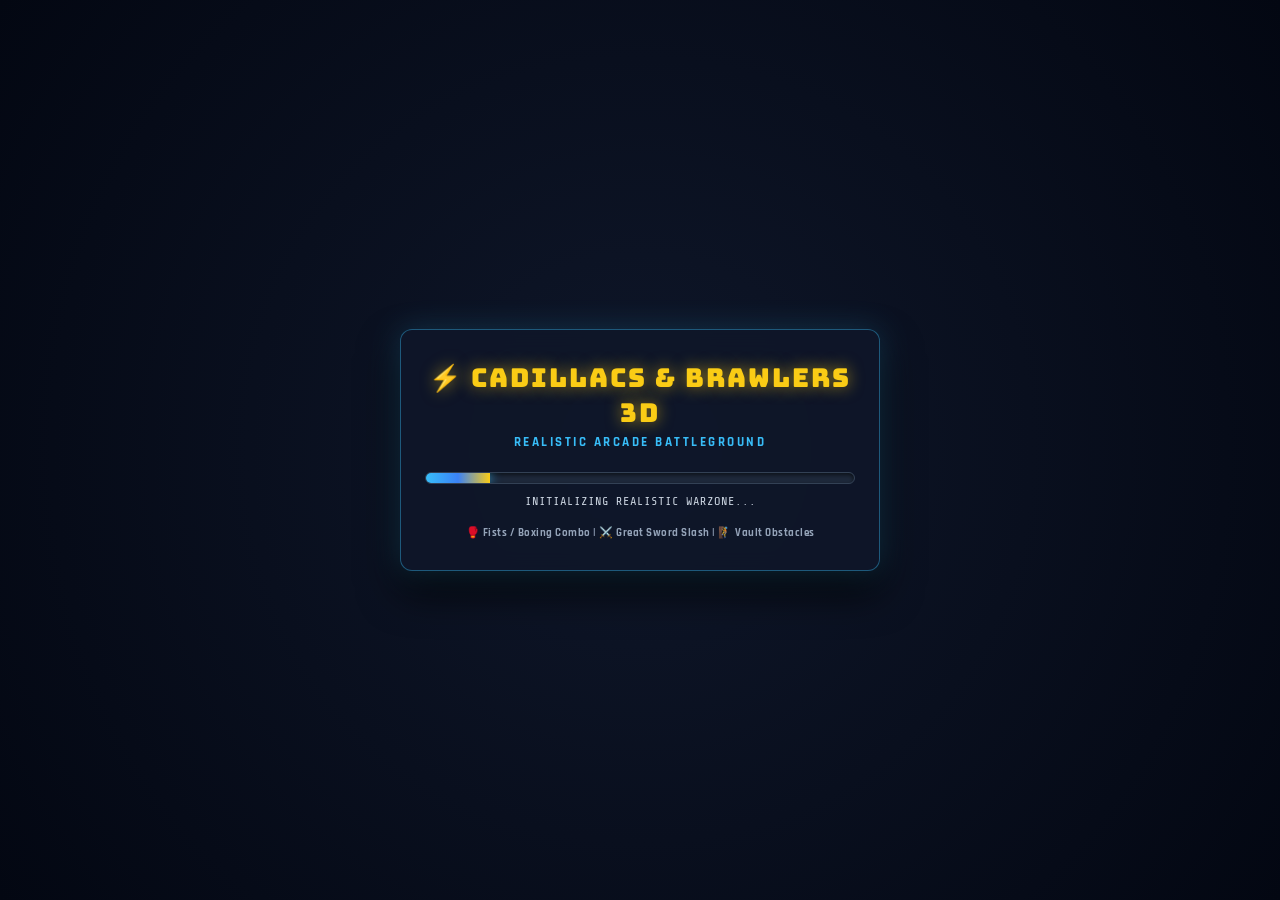
<file: index.html>
<!DOCTYPE html>
<html lang="en">
<head>
  <meta charset="UTF-8">
  <meta name="viewport" content="width=device-width, initial-scale=1.0, maximum-scale=1.0, user-scalable=no, viewport-fit=cover">
  <meta name="apple-mobile-web-app-capable" content="yes">
  <meta name="apple-mobile-web-app-status-bar-style" content="black-translucent">
  <meta name="theme-color" content="#0d1117">
  <title>Cadillacs & Brawlers: Realistic 3D Strike</title>
  <link rel="stylesheet" href="styles.css">
  <link rel="preconnect" href="https://fonts.googleapis.com">
  <link rel="preconnect" href="https://fonts.gstatic.com" crossorigin>
  <link href="https://fonts.googleapis.com/css2?family=Bungee&family=Rajdhani:wght@600;700;800&family=Share+Tech+Mono&display=swap" rel="stylesheet">
</head>
<body>
  <div id="game-container">
    <!-- Main 3D WebGL Canvas -->
    <canvas id="game-canvas"></canvas>

    <!-- Floating 3D Enemy Health Bars Container -->
    <div id="enemy-healthbars-container"></div>

    <!-- Preloader Overlay Screen -->
    <div id="preloader-overlay">
      <div class="preloader-card">
        <div class="preloader-logo">⚡ CADILLACS & BRAWLERS 3D</div>
        <div class="preloader-sub">REALISTIC ARCADE BATTLEGROUND</div>
        <div class="preloader-bar-outer">
          <div class="preloader-bar-inner" id="preloader-bar" style="width: 15%;"></div>
        </div>
        <div class="preloader-status" id="preloader-text">INITIALIZING REALISTIC WARZONE...</div>
        <div class="preloader-hints">
          <span>🥊 Fists / Boxing Combo | ⚔️ Great Sword Slash | 🧗 Vault Obstacles</span>
        </div>
      </div>
    </div>

    <!-- Top In-Game Realistic Tactical HUD -->
    <div id="hud-top" class="hud-overlay">
      <!-- Player Profile & Health (Located in corner of screen) -->
      <div class="player-hud">
        <div class="avatar-box" id="hud-avatar">
          <div class="avatar-img" id="hud-avatar-icon"></div>
          <span class="avatar-lvl" id="hud-char-lvl">EXO</span>
        </div>
        <div class="bars-container">
          <div class="name-score-row">
            <span class="char-name" id="hud-char-name">EXO STRIKER</span>
            <span class="hud-score" id="hud-score">SCORE: 000000</span>
          </div>
          <div class="hp-bar-outer">
            <div class="hp-bar-inner" id="hud-hp-bar" style="width: 100%;"></div>
            <span class="hp-text" id="hud-hp-text">100 / 100</span>
          </div>
          <div class="sp-bar-outer">
            <div class="sp-bar-inner" id="hud-sp-bar" style="width: 100%;"></div>
          </div>
          <!-- Weapon Switcher Badge (Interactive) -->
          <button id="btn-weapon-toggle" class="weapon-toggle-btn" title="Click or Press [Q/E] to toggle weapon">
            <span class="weapon-icon" id="weapon-icon">🥊</span>
            <span class="weapon-name" id="weapon-mode-text">FISTS (BOXING)</span>
            <span class="weapon-key-hint">[Q / E]</span>
          </button>
        </div>
      </div>

      <!-- Stage & Wave Info -->
      <div class="stage-hud">
        <div class="stage-badge" id="hud-stage-name">STAGE 1: APOCALYPSE RUINS</div>
        <div class="sub-badge">
          <span id="hud-enemy-count">ZOMBIES INCOMING</span>
          <span class="divider">|</span>
          <span id="hud-timer">TIME: 03:00</span>
        </div>
      </div>

      <!-- Options / Sound / Pause -->
      <div class="top-actions">
        <button id="btn-audio" class="icon-btn" title="Toggle Sound">🔊</button>
        <button id="btn-restart" class="icon-btn" title="Restart Stage">🔄</button>
      </div>
    </div>

    <!-- Combo Counter Display -->
    <div id="combo-display" class="hidden">
      <div class="combo-number" id="combo-num">x3</div>
      <div class="combo-label">COMBO!</div>
    </div>

    <!-- Go Neon Arrow Notification -->
    <div id="go-banner" class="hidden">
      <span>GO!</span>
      <div class="go-arrow">&#10132;</div>
    </div>

    <!-- Touch Mobile Controls Overlay (Bottom) -->
    <div id="touch-controls" class="touch-overlay">
      <!-- Virtual Joystick (Left) -->
      <div id="joystick-zone">
        <div id="joystick-base">
          <div id="joystick-stick"></div>
          <div class="stick-arrow arrow-u">▲</div>
          <div class="stick-arrow arrow-d">▼</div>
          <div class="stick-arrow arrow-l">◀</div>
          <div class="stick-arrow arrow-r">▶</div>
        </div>
      </div>

      <!-- Action Buttons Cluster (Right) -->
      <div id="buttons-cluster">
        <div class="cluster-row">
          <!-- Button A: Punch / Sword Slash -->
          <button id="btn-attack-a" class="action-btn btn-a">
            <span class="btn-label" id="btn-a-label">A</span>
            <span class="btn-action" id="btn-a-text">PUNCH</span>
          </button>

          <!-- Button B: Kick / Heavy Sword Slam -->
          <button id="btn-attack-b" class="action-btn btn-b">
            <span class="btn-label">B</span>
            <span class="btn-action">KICK</span>
          </button>

          <!-- Button C: Jump / Vault Obstacle -->
          <button id="btn-jump" class="action-btn btn-c" title="Jump or Vault Over Barricades">
            <span class="btn-label">C</span>
            <span class="btn-action">JUMP</span>
          </button>
        </div>

        <div class="cluster-row sub-row">
          <!-- Weapon Switch Button -->
          <button id="btn-weapon" class="action-btn btn-w" title="Toggle Great Sword / Fists">
            <span class="btn-label">⚔️</span>
            <span class="btn-action">SWORD</span>
          </button>

          <!-- Special Strike -->
          <button id="btn-special" class="action-btn btn-s" title="Whirlwind Super Strike">
            <span class="btn-label">★</span>
            <span class="btn-action">SUPER</span>
          </button>

          <!-- Roll / Dash Evasive -->
          <button id="btn-dash" class="action-btn btn-d" title="Evasive Tactical Roll">
            <span class="btn-label">💨</span>
            <span class="btn-action">DASH</span>
          </button>
        </div>
      </div>
    </div>

    <!-- Keyboard Hints for Desktop -->
    <div id="desktop-hint">
      <span>WASD: Move | <b>J/Z</b>: Punch/Slash | <b>K/X</b>: Kick/Slam | <b>Space/C</b>: Jump/Climb | <b>Q/E</b>: Toggle Sword | <b>L/U</b>: Super | <b>Shift</b>: Dash</span>
    </div>

    <!-- Stage Clear / Game Over Modal -->
    <div id="game-modal" class="modal-overlay hidden">
      <div class="modal-card result-card">
        <h2 id="modal-headline">STAGE SECURED!</h2>
        <p id="modal-desc">Area Secured. Moving to the next district...</p>
        <div class="result-stats">
          <div class="stat-item">
            <span>Zombies Neutralized:</span>
            <strong id="modal-stat-kills">0</strong>
          </div>
          <div class="stat-item">
            <span>Score:</span>
            <strong id="modal-stat-score">0</strong>
          </div>
          <div class="stat-item">
            <span>Tactical Status:</span>
            <strong id="modal-stat-stage">SURVIVOR</strong>
          </div>
        </div>
        <div class="result-actions">
          <button id="btn-modal-action" class="primary-btn" onclick="window.location.reload();">CONTINUE PATROL</button>
        </div>
      </div>
    </div>
  </div>

  <!-- 3D Engine & Game Libraries -->
  <script src="lib/three.min.js"></script>
  <script src="lib/fflate.min.js"></script>
  <script src="lib/FBXLoader.js"></script>
  <script src="lib/SkeletonUtils.js"></script>
  <script src="audio.js"></script>
  <script src="levels.js"></script>
  <script src="game3d.js"></script>
</body>
</html>
</file>
<file: styles.css>
* {
  box-sizing: border-box;
  margin: 0;
  padding: 0;
  user-select: none;
  -webkit-user-select: none;
  -webkit-touch-callout: none;
}

html, body {
  width: 100%;
  height: 100%;
  overflow: hidden;
  background-color: #05070a;
  font-family: 'Rajdhani', -apple-system, BlinkMacSystemFont, 'Segoe UI', Roboto, sans-serif;
  color: #fff;
}

#game-container {
  position: relative;
  width: 100vw;
  height: 100vh;
  display: flex;
  align-items: center;
  justify-content: center;
  overflow: hidden;
  background: radial-gradient(circle at center, #111827 0%, #030712 100%);
}

#game-canvas {
  position: absolute;
  top: 0;
  left: 0;
  width: 100%;
  height: 100%;
  display: block;
  image-rendering: auto;
}

/* ================= HUD TOP ================= */
.hud-overlay {
  position: absolute;
  top: 12px;
  left: 14px;
  right: 14px;
  display: flex;
  justify-content: space-between;
  align-items: flex-start;
  pointer-events: none;
  z-index: 20;
}

.player-hud {
  display: flex;
  align-items: center;
  gap: 10px;
  background: rgba(10, 15, 26, 0.88);
  border: 1px solid rgba(255, 255, 255, 0.2);
  border-radius: 8px;
  padding: 8px 14px 8px 8px;
  box-shadow: 0 4px 20px rgba(0, 0, 0, 0.7), 0 0 15px rgba(56, 189, 248, 0.2);
  backdrop-filter: blur(8px);
}

.avatar-box {
  position: relative;
  width: 50px;
  height: 50px;
  background: linear-gradient(135deg, #1e293b, #0f172a);
  border: 2px solid #38bdf8;
  border-radius: 6px;
  overflow: hidden;
  display: flex;
  align-items: center;
  justify-content: center;
}

.avatar-img {
  width: 100%;
  height: 100%;
  display: flex;
  align-items: center;
  justify-content: center;
  font-size: 24px;
  background: radial-gradient(circle, #0284c7 0%, #0f172a 100%);
}

.avatar-img::after {
  content: '🛡️';
}

.avatar-lvl {
  position: absolute;
  bottom: 0;
  left: 0;
  right: 0;
  background: rgba(0, 0, 0, 0.85);
  font-size: 9px;
  font-weight: 800;
  color: #38bdf8;
  text-align: center;
  letter-spacing: 0.5px;
}

.bars-container {
  display: flex;
  flex-direction: column;
  gap: 5px;
  min-width: 250px;
}

.name-score-row {
  display: flex;
  justify-content: space-between;
  align-items: baseline;
}

.char-name {
  font-size: 17px;
  font-weight: 800;
  letter-spacing: 1.2px;
  color: #f8fafc;
  text-shadow: 0 0 10px rgba(56, 189, 248, 0.4);
}

.hud-score {
  font-family: 'Share Tech Mono', monospace;
  font-size: 13px;
  color: #f59e0b;
  font-weight: 700;
}

.hp-bar-outer {
  position: relative;
  width: 100%;
  height: 20px;
  background: #0f172a;
  border: 1.5px solid #38bdf8;
  border-radius: 4px;
  overflow: hidden;
  box-shadow: inset 0 2px 5px rgba(0, 0, 0, 0.8), 0 0 10px rgba(56, 189, 248, 0.25);
}

.hp-bar-inner {
  height: 100%;
  background: linear-gradient(90deg, #22c55e 0%, #a3e635 80%, #facc15 100%);
  transition: width 0.15s ease-out, background 0.3s ease;
  box-shadow: 0 0 14px rgba(34, 197, 94, 0.7);
}

.hp-text {
  position: absolute;
  right: 4px;
  top: 50%;
  transform: translateY(-50%);
  font-size: 9px;
  font-weight: 800;
  color: #ffffff;
  text-shadow: 1px 1px 2px #000;
}

.sp-bar-outer {
  width: 100%;
  height: 5px;
  background: #1e293b;
  border-radius: 2px;
  overflow: hidden;
}

.sp-bar-inner {
  height: 100%;
  background: linear-gradient(90deg, #3b82f6, #06b6d4);
  box-shadow: 0 0 6px rgba(6, 182, 212, 0.7);
  transition: width 0.2s ease;
}

/* Weapon & Ammo Badge */
.weapon-hud {
  display: flex;
  align-items: center;
  gap: 6px;
  background: rgba(245, 158, 11, 0.15);
  border: 1px solid #f59e0b;
  border-radius: 4px;
  padding: 2px 6px;
  margin-top: 2px;
  animation: pulseWeapon 1.2s infinite alternate;
}

.weapon-icon {
  font-size: 12px;
}

.weapon-name {
  font-size: 11px;
  font-weight: 800;
  color: #fef3c7;
  letter-spacing: 0.5px;
}

.ammo-count {
  font-family: 'Share Tech Mono', monospace;
  font-size: 11px;
  font-weight: 700;
  color: #facc15;
  margin-left: auto;
}

@keyframes pulseWeapon {
  from { box-shadow: 0 0 4px rgba(245, 158, 11, 0.3); }
  to { box-shadow: 0 0 10px rgba(245, 158, 11, 0.7); }
}

/* Stage Info Banner */
.stage-hud {
  display: flex;
  flex-direction: column;
  align-items: center;
  gap: 2px;
}

.stage-badge {
  background: linear-gradient(180deg, #1e293b 0%, #0f172a 100%);
  border: 1.5px solid #eab308;
  padding: 5px 20px;
  border-radius: 4px;
  font-size: 15px;
  font-weight: 800;
  letter-spacing: 1.4px;
  color: #fef08a;
  text-shadow: 0 0 10px rgba(234, 179, 8, 0.5);
  box-shadow: 0 4px 16px rgba(0, 0, 0, 0.8);
}

.sub-badge {
  background: rgba(0, 0, 0, 0.65);
  padding: 3px 12px;
  border-radius: 12px;
  font-size: 11px;
  font-family: 'Share Tech Mono', monospace;
  color: #cbd5e1;
  display: flex;
  gap: 8px;
  align-items: center;
}

.sub-badge .divider {
  color: #64748b;
}

/* Top Buttons */
.top-actions {
  display: flex;
  gap: 6px;
  pointer-events: auto;
}

.icon-btn {
  width: 38px;
  height: 38px;
  border-radius: 6px;
  background: rgba(15, 23, 42, 0.85);
  border: 1px solid rgba(255, 255, 255, 0.2);
  color: #fff;
  font-size: 16px;
  cursor: pointer;
  display: flex;
  align-items: center;
  justify-content: center;
  box-shadow: 0 2px 8px rgba(0, 0, 0, 0.5);
  transition: transform 0.1s, background 0.2s;
}

.icon-btn:active {
  transform: scale(0.92);
  background: rgba(30, 41, 59, 0.95);
}

/* ================= COMBO COUNTER ================= */
#combo-display {
  position: absolute;
  top: 95px;
  left: 20px;
  pointer-events: none;
  z-index: 25;
  animation: pulseCombo 0.25s ease-out;
}

.combo-number {
  font-family: 'Bungee', cursive;
  font-size: 36px;
  color: #f59e0b;
  text-shadow: 0 0 14px rgba(245, 158, 11, 0.8), 2px 2px 0px #000;
  line-height: 1;
}

.combo-label {
  font-size: 13px;
  font-weight: 800;
  color: #ef4444;
  letter-spacing: 2px;
  text-shadow: 1px 1px 2px #000;
}

@keyframes pulseCombo {
  0% { transform: scale(1.4); }
  100% { transform: scale(1); }
}

/* ================= PICK UP PROMPT ================= */
#pickup-prompt {
  position: absolute;
  bottom: 120px;
  left: 50%;
  transform: translateX(-50%);
  display: flex;
  align-items: center;
  gap: 8px;
  background: rgba(15, 23, 42, 0.9);
  border: 2px solid #facc15;
  padding: 6px 16px;
  border-radius: 20px;
  box-shadow: 0 0 18px rgba(250, 204, 21, 0.6);
  font-size: 14px;
  font-weight: 800;
  color: #fef08a;
  z-index: 25;
  pointer-events: none;
  animation: bouncePrompt 0.6s infinite alternate ease-in-out;
}

.pickup-key {
  color: #38bdf8;
  font-family: 'Share Tech Mono', monospace;
}

@keyframes bouncePrompt {
  from { transform: translateX(-50%) translateY(0); }
  to { transform: translateX(-50%) translateY(-6px); }
}

/* ================= GO! BANNER ================= */
#go-banner {
  position: absolute;
  top: 40%;
  right: 28px;
  transform: translateY(-50%);
  display: flex;
  align-items: center;
  gap: 10px;
  background: rgba(239, 68, 68, 0.9);
  padding: 8px 18px;
  border-radius: 6px;
  border: 2px solid #fee2e2;
  box-shadow: 0 0 24px rgba(239, 68, 68, 0.8);
  font-family: 'Bungee', cursive;
  font-size: 26px;
  color: #ffffff;
  z-index: 25;
  pointer-events: none;
  animation: blinkGo 0.7s infinite alternate;
}

.go-arrow {
  font-size: 32px;
  animation: slideArrow 0.6s infinite alternate ease-in-out;
}

@keyframes blinkGo {
  from { opacity: 0.6; transform: translateY(-50%) scale(0.95); }
  to { opacity: 1; transform: translateY(-50%) scale(1.05); }
}

@keyframes slideArrow {
  from { transform: translateX(0); }
  to { transform: translateX(8px); }
}

/* ================= STAGE ANNOUNCEMENT ================= */
#stage-banner {
  position: absolute;
  top: 35%;
  left: 50%;
  transform: translate(-50%, -50%);
  text-align: center;
  z-index: 30;
  pointer-events: none;
  animation: bannerFade 2.4s forwards cubic-bezier(0.16, 1, 0.3, 1);
}

.banner-title {
  font-family: 'Bungee', cursive;
  font-size: 42px;
  color: #facc15;
  letter-spacing: 3px;
  text-shadow: 0 0 25px rgba(250, 204, 21, 0.8), 3px 3px 0 #000;
}

.banner-sub {
  font-size: 22px;
  font-weight: 800;
  letter-spacing: 4px;
  color: #ffffff;
  text-shadow: 0 0 10px rgba(255, 255, 255, 0.6), 2px 2px 0 #000;
}

@keyframes bannerFade {
  0% { opacity: 0; transform: translate(-50%, -40%) scale(0.8); }
  20% { opacity: 1; transform: translate(-50%, -50%) scale(1.05); }
  35% { opacity: 1; transform: translate(-50%, -50%) scale(1); }
  80% { opacity: 1; transform: translate(-50%, -50%) scale(1); }
  100% { opacity: 0; transform: translate(-50%, -60%) scale(0.9); }
}

/* ================= TOUCH CONTROLS (BOTTOM) ================= */
.touch-overlay {
  position: absolute;
  bottom: 16px;
  left: 16px;
  right: 16px;
  display: flex;
  justify-content: space-between;
  align-items: flex-end;
  pointer-events: none;
  z-index: 20;
}

/* Virtual Joystick */
#joystick-zone {
  width: 140px;
  height: 140px;
  display: flex;
  align-items: center;
  justify-content: center;
  pointer-events: auto;
  touch-action: none;
}

#joystick-base {
  position: relative;
  width: 120px;
  height: 120px;
  border-radius: 50%;
  background: radial-gradient(circle, rgba(30, 41, 59, 0.75) 0%, rgba(15, 23, 42, 0.95) 100%);
  border: 2px solid rgba(148, 163, 184, 0.5);
  box-shadow: 0 0 24px rgba(0, 0, 0, 0.8), inset 0 0 14px rgba(255, 255, 255, 0.08);
  display: flex;
  align-items: center;
  justify-content: center;
}

#joystick-stick {
  position: absolute;
  width: 52px;
  height: 52px;
  border-radius: 50%;
  background: radial-gradient(circle at 35% 35%, #94a3b8 0%, #475569 60%, #1e293b 100%);
  border: 2px solid #cbd5e1;
  box-shadow: 0 4px 10px rgba(0, 0, 0, 0.8), 0 0 12px rgba(148, 163, 184, 0.5);
  pointer-events: none;
  transform: translate(0px, 0px);
  transition: transform 0.05s ease-out;
}

.stick-arrow {
  position: absolute;
  font-size: 11px;
  color: rgba(203, 213, 225, 0.4);
  pointer-events: none;
}
.arrow-u { top: 6px; }
.arrow-d { bottom: 6px; }
.arrow-l { left: 8px; }
.arrow-r { right: 8px; }

/* Action Buttons Cluster */
#buttons-cluster {
  display: flex;
  flex-direction: column;
  gap: 10px;
  align-items: flex-end;
  pointer-events: auto;
}

.cluster-row {
  display: flex;
  gap: 14px;
}

.sub-row {
  gap: 12px;
  transform: translateX(-12px);
}

.action-btn {
  position: relative;
  border-radius: 50%;
  border: none;
  outline: none;
  display: flex;
  flex-direction: column;
  align-items: center;
  justify-content: center;
  cursor: pointer;
  touch-action: manipulation;
  box-shadow: 0 6px 18px rgba(0, 0, 0, 0.7);
  transition: transform 0.08s ease, filter 0.1s;
}

.action-btn:active, .action-btn.pressed {
  transform: scale(0.90) translateY(3px);
  filter: brightness(1.25);
}

/* Button A - Primary Punch / Shoot */
.btn-a {
  width: 76px;
  height: 76px;
  background: radial-gradient(circle at 35% 35%, #ef4444 0%, #b91c1c 70%, #7f1d1d 100%);
  border: 2.5px solid #fca5a5;
  box-shadow: 0 0 22px rgba(239, 68, 68, 0.6), inset 0 2px 6px rgba(255, 255, 255, 0.4);
}

.btn-a.has-gun {
  background: radial-gradient(circle at 35% 35%, #f59e0b 0%, #d97706 70%, #78350f 100%);
  border-color: #fde68a;
  box-shadow: 0 0 25px rgba(245, 158, 11, 0.8), inset 0 2px 6px rgba(255, 255, 255, 0.5);
}

.btn-a .btn-label {
  font-family: 'Bungee', cursive;
  font-size: 26px;
  color: #fff;
  text-shadow: 0 0 8px rgba(255, 255, 255, 0.8), 2px 2px 0 #7f1d1d;
  line-height: 1;
}

.btn-a .btn-action {
  font-size: 9px;
  font-weight: 800;
  color: #fee2e2;
  letter-spacing: 1px;
}

/* Button B - Secondary Kick / Jump */
.btn-b {
  width: 76px;
  height: 76px;
  background: radial-gradient(circle at 35% 35%, #06b6d4 0%, #0284c7 70%, #0369a1 100%);
  border: 2.5px solid #7dd3fc;
  box-shadow: 0 0 20px rgba(6, 182, 212, 0.6), inset 0 2px 6px rgba(255, 255, 255, 0.4);
}

.btn-b .btn-label {
  font-family: 'Bungee', cursive;
  font-size: 26px;
  color: #fff;
  text-shadow: 0 0 8px rgba(255, 255, 255, 0.8), 2px 2px 0 #075985;
  line-height: 1;
}

.btn-b .btn-action {
  font-size: 9px;
  font-weight: 800;
  color: #e0f2fe;
  letter-spacing: 1px;
}

/* Grab / Pick Up Button */
.btn-g {
  width: 54px;
  height: 54px;
  background: radial-gradient(circle at 35% 35%, #10b981 0%, #059669 70%, #064e3b 100%);
  border: 2px solid #6ee7b7;
  box-shadow: 0 0 16px rgba(16, 185, 129, 0.6);
}

.btn-g.active-grab {
  animation: pulseGrab 0.5s infinite alternate;
}

@keyframes pulseGrab {
  from { transform: scale(1); box-shadow: 0 0 10px rgba(16, 185, 129, 0.6); }
  to { transform: scale(1.1); box-shadow: 0 0 22px rgba(16, 185, 129, 1); }
}

.btn-g .btn-label {
  font-size: 18px;
  line-height: 1;
}

.btn-g .btn-action {
  font-size: 8px;
  font-weight: 800;
  color: #d1fae5;
}

/* Special Button */
.btn-s {
  width: 52px;
  height: 52px;
  background: radial-gradient(circle at 35% 35%, #f59e0b 0%, #d97706 70%, #b45309 100%);
  border: 2px solid #fde68a;
  box-shadow: 0 0 14px rgba(245, 158, 11, 0.5);
}

.btn-s .btn-label {
  font-size: 18px;
  color: #fff;
  line-height: 1;
}

.btn-s .btn-action {
  font-size: 8px;
  font-weight: 800;
  color: #fef3c7;
}

/* Dash Button */
.btn-d {
  width: 52px;
  height: 52px;
  background: radial-gradient(circle at 35% 35%, #8b5cf6 0%, #7c3aed 70%, #5b21b6 100%);
  border: 2px solid #ddd6fe;
  box-shadow: 0 0 14px rgba(139, 92, 246, 0.5);
}

.btn-d .btn-label {
  font-size: 16px;
  line-height: 1;
}

.btn-d .btn-action {
  font-size: 8px;
  font-weight: 800;
  color: #ede9fe;
}

/* Desktop Hint */
#desktop-hint {
  position: absolute;
  bottom: 4px;
  left: 50%;
  transform: translateX(-50%);
  font-size: 11px;
  color: rgba(148, 163, 184, 0.7);
  pointer-events: none;
  z-index: 10;
  text-shadow: 1px 1px 2px #000;
}

/* ================= MODALS ================= */
.modal-overlay {
  position: absolute;
  inset: 0;
  background: rgba(3, 7, 18, 0.88);
  backdrop-filter: blur(10px);
  display: flex;
  align-items: center;
  justify-content: center;
  z-index: 50;
  animation: fadeIn 0.2s ease-out;
}

.modal-card {
  width: 90%;
  max-width: 540px;
  background: #0f172a;
  border: 2px solid #38bdf8;
  border-radius: 12px;
  padding: 22px;
  box-shadow: 0 0 40px rgba(56, 189, 248, 0.4);
  display: flex;
  flex-direction: column;
  gap: 16px;
}

.modal-header {
  display: flex;
  justify-content: space-between;
  align-items: center;
  border-bottom: 1px solid #1e293b;
  padding-bottom: 10px;
}

.modal-header h2 {
  font-family: 'Bungee', cursive;
  font-size: 18px;
  color: #facc15;
  letter-spacing: 1px;
}

.close-btn {
  background: none;
  border: none;
  color: #94a3b8;
  font-size: 26px;
  cursor: pointer;
}

.roster-list {
  display: flex;
  flex-direction: column;
  gap: 10px;
  max-height: 50vh;
  overflow-y: auto;
}

.roster-card {
  display: flex;
  gap: 12px;
  align-items: center;
  background: #1e293b;
  border: 1px solid #334155;
  border-radius: 8px;
  padding: 10px;
  cursor: pointer;
  transition: all 0.2s;
}

.roster-card:hover, .roster-card.active {
  border-color: #38bdf8;
  background: #253349;
  box-shadow: 0 0 12px rgba(56, 189, 248, 0.3);
}

.roster-card.locked {
  opacity: 0.55;
  filter: grayscale(0.8);
  cursor: not-allowed;
}

.roster-avatar {
  width: 52px;
  height: 52px;
  border-radius: 6px;
  background: #0f172a;
  border: 2px solid #64748b;
  display: flex;
  align-items: center;
  justify-content: center;
  font-size: 24px;
}

.roster-info {
  flex: 1;
}

.roster-name {
  font-size: 16px;
  font-weight: 800;
  color: #f8fafc;
}

.roster-type {
  font-size: 12px;
  color: #38bdf8;
  font-weight: 700;
}

.roster-stats {
  display: flex;
  gap: 12px;
  font-size: 11px;
  color: #94a3b8;
  margin-top: 4px;
}

.modal-footer {
  font-size: 12px;
  color: #94a3b8;
  text-align: center;
}

/* Result Card */
.result-card {
  text-align: center;
  max-width: 420px;
}

.result-card h2 {
  font-family: 'Bungee', cursive;
  font-size: 28px;
  color: #facc15;
  letter-spacing: 2px;
  text-shadow: 0 0 15px rgba(250, 204, 21, 0.6);
}

.result-stats {
  display: flex;
  flex-direction: column;
  gap: 8px;
  background: #1e293b;
  padding: 14px;
  border-radius: 8px;
  border: 1px solid #334155;
  margin: 10px 0;
}

.stat-item {
  display: flex;
  justify-content: space-between;
  font-size: 15px;
  color: #cbd5e1;
}

.stat-item strong {
  color: #f8fafc;
}

.primary-btn {
  background: linear-gradient(135deg, #f59e0b 0%, #d97706 100%);
  border: 1px solid #fde68a;
  border-radius: 6px;
  padding: 12px 28px;
  font-family: 'Rajdhani', sans-serif;
  font-size: 18px;
  font-weight: 800;
  letter-spacing: 1px;
  color: #ffffff;
  cursor: pointer;
  box-shadow: 0 4px 15px rgba(245, 158, 11, 0.5);
  transition: transform 0.1s;
}

.primary-btn:active {
  transform: scale(0.96);
}

.hidden {
  display: none !important;
}

/* ================= 3D PRELOADER OVERLAY ================= */
#preloader-overlay {
  position: absolute;
  top: 0;
  left: 0;
  width: 100%;
  height: 100%;
  background: radial-gradient(circle at center, #0f172a 0%, #030712 100%);
  display: flex;
  align-items: center;
  justify-content: center;
  z-index: 100;
  transition: opacity 0.5s ease;
}

#preloader-overlay.fade-out {
  opacity: 0;
  pointer-events: none;
}

.preloader-card {
  text-align: center;
  max-width: 480px;
  width: 88%;
  background: rgba(15, 23, 42, 0.9);
  border: 1.5px solid rgba(56, 189, 248, 0.4);
  box-shadow: 0 0 30px rgba(56, 189, 248, 0.2), 0 20px 40px rgba(0, 0, 0, 0.8);
  border-radius: 12px;
  padding: 30px 24px;
  backdrop-filter: blur(10px);
}

.preloader-logo {
  font-family: 'Bungee', cursive;
  font-size: 26px;
  color: #facc15;
  letter-spacing: 2px;
  text-shadow: 0 0 16px rgba(250, 204, 21, 0.6);
}

.preloader-sub {
  font-size: 13px;
  font-weight: 800;
  color: #38bdf8;
  letter-spacing: 2.5px;
  margin-top: 4px;
}

.preloader-bar-outer {
  width: 100%;
  height: 12px;
  background: #1e293b;
  border: 1px solid #334155;
  border-radius: 6px;
  margin: 22px 0 10px 0;
  overflow: hidden;
  box-shadow: inset 0 2px 4px rgba(0, 0, 0, 0.6);
}

.preloader-bar-inner {
  height: 100%;
  background: linear-gradient(90deg, #38bdf8, #3b82f6, #facc15);
  transition: width 0.2s ease-out;
  box-shadow: 0 0 12px rgba(56, 189, 248, 0.8);
}

.preloader-status {
  font-family: 'Share Tech Mono', monospace;
  font-size: 12px;
  color: #cbd5e1;
  letter-spacing: 1px;
}

.preloader-hints {
  margin-top: 18px;
  font-size: 11px;
  font-weight: 700;
  color: #94a3b8;
  letter-spacing: 0.5px;
}

/* ================= FLOATING 3D ENEMY HEALTH BARS ================= */
#enemy-healthbars-container {
  position: absolute;
  top: 0;
  left: 0;
  width: 100%;
  height: 100%;
  pointer-events: none;
  overflow: hidden;
  z-index: 15;
}

.enemy-hp-tag {
  position: absolute;
  transform: translate(-50%, -100%);
  display: flex;
  flex-direction: column;
  align-items: center;
  gap: 2px;
  min-width: 88px;
  pointer-events: none;
  transition: opacity 0.2s ease;
}

.enemy-hp-title {
  font-size: 10px;
  font-weight: 800;
  color: #fca5a5;
  text-shadow: 0 1px 3px #000, 0 0 8px rgba(239, 68, 68, 0.9);
  letter-spacing: 0.8px;
  text-transform: uppercase;
}

.enemy-hp-track {
  position: relative;
  width: 84px;
  height: 7px;
  background: rgba(15, 23, 42, 0.9);
  border: 1px solid rgba(239, 68, 68, 0.85);
  border-radius: 3px;
  overflow: hidden;
  box-shadow: 0 2px 6px rgba(0, 0, 0, 0.8), 0 0 10px rgba(239, 68, 68, 0.4);
}

.enemy-hp-delayed {
  position: absolute;
  top: 0;
  left: 0;
  height: 100%;
  background: #fef08a;
  transition: width 0.35s ease;
}

.enemy-hp-fill {
  position: absolute;
  top: 0;
  left: 0;
  height: 100%;
  background: linear-gradient(90deg, #ef4444, #f97316);
  transition: width 0.1s ease;
}

/* ================= CORNER WEAPON TOGGLE BUTTON ================= */
.weapon-toggle-btn {
  pointer-events: auto;
  cursor: pointer;
  display: flex;
  align-items: center;
  gap: 6px;
  background: linear-gradient(135deg, #1e293b, #0f172a);
  border: 1.5px solid #38bdf8;
  border-radius: 5px;
  padding: 3px 8px;
  margin-top: 4px;
  color: #fff;
  font-family: 'Rajdhani', sans-serif;
  font-weight: 800;
  font-size: 12px;
  letter-spacing: 0.8px;
  box-shadow: 0 2px 10px rgba(0, 0, 0, 0.6), 0 0 10px rgba(56, 189, 248, 0.3);
  transition: all 0.18s ease;
}

.weapon-toggle-btn:hover {
  transform: translateY(-1px);
  border-color: #facc15;
  box-shadow: 0 4px 14px rgba(250, 204, 21, 0.4);
}

.weapon-toggle-btn.sword-mode {
  border-color: #f59e0b;
  background: linear-gradient(135deg, #451a03, #1e1b4b);
  box-shadow: 0 0 12px rgba(245, 158, 11, 0.6);
}

.weapon-key-hint {
  font-family: 'Share Tech Mono', monospace;
  font-size: 10px;
  color: #facc15;
  margin-left: auto;
}

/* Button C: Jump */
.btn-c {
  background: linear-gradient(135deg, #0284c7 0%, #0369a1 100%);
  border-color: #38bdf8;
  box-shadow: 0 4px 15px rgba(2, 132, 199, 0.5);
}

/* Button W: Weapon */
.btn-w {
  background: linear-gradient(135deg, #d97706 0%, #b45309 100%);
  border-color: #fde68a;
  box-shadow: 0 4px 15px rgba(217, 119, 6, 0.5);
}

/* Damage Number Popups */
.damage-number {
  position: absolute;
  transform: translate(-50%, -100%);
  font-family: 'Bungee', cursive;
  font-size: 16px;
  color: #facc15;
  text-shadow: 1px 1px 0 #000, 0 0 6px rgba(250, 204, 21, 0.8);
  pointer-events: none;
  z-index: 18;
}

.damage-number.crit {
  font-size: 22px;
  color: #ef4444;
  text-shadow: 1px 1px 0 #000, 0 0 10px rgba(239, 68, 68, 0.9);
}

@keyframes fadeIn {
  from { opacity: 0; }
  to { opacity: 1; }
}

@media (max-width: 600px) {
  #desktop-hint { display: none; }
  .btn-a, .btn-b, .btn-c { width: 62px; height: 62px; }
  #joystick-zone { width: 120px; height: 120px; }
  #joystick-base { width: 100px; height: 100px; }
}
</file>
